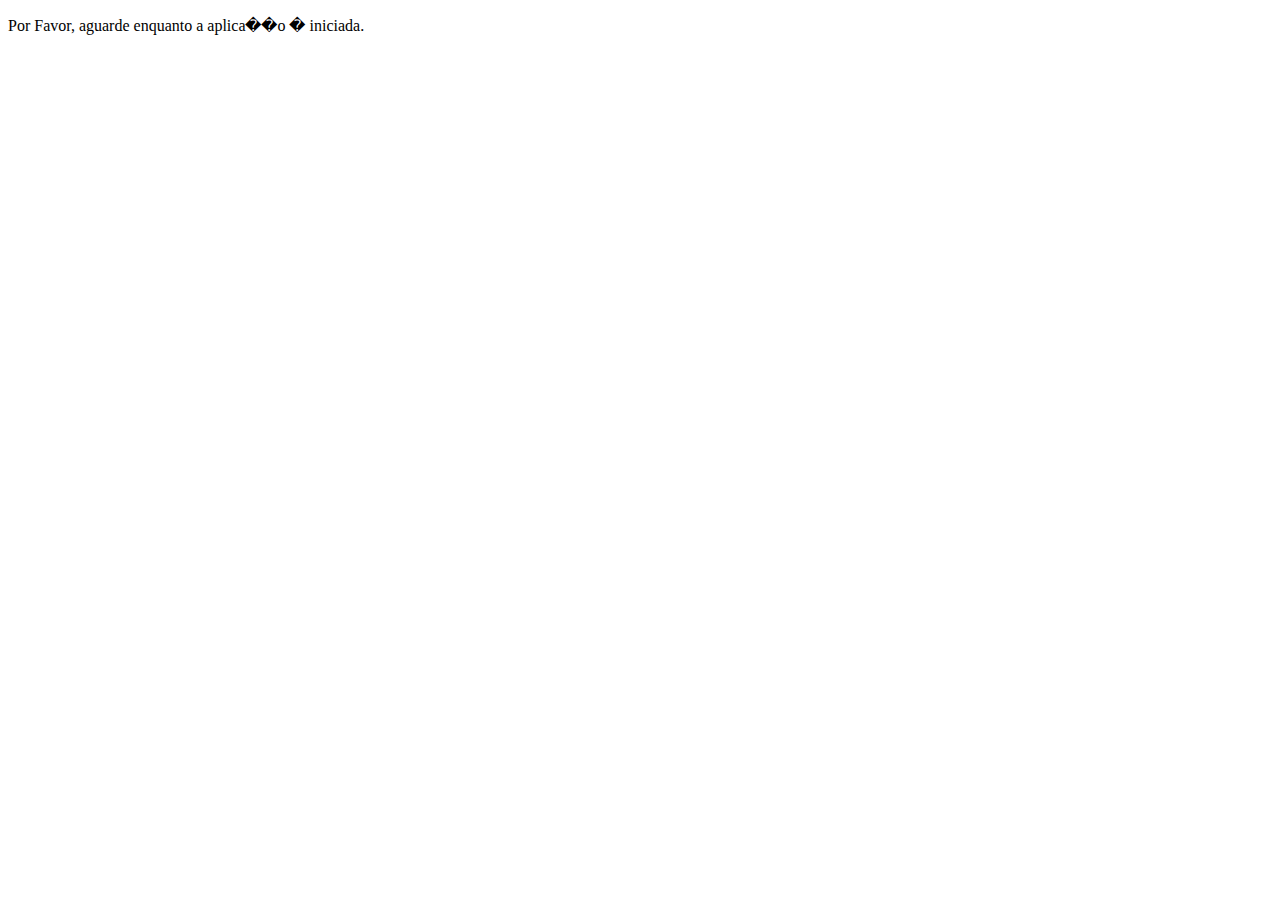
<file: WebContent/index.html>
<!DOCTYPE html PUBLIC "-//W3C//DTD HTML 4.01 Frameset//EN" "http://www.w3.org/TR/html4/frameset.dtd">
<html>
<head>
<title>Iniciando Aplica��o</title>
</head>
<body>
<p>Por Favor, aguarde enquanto a aplica��o � iniciada.</p>
</body>
</html>
</file>
